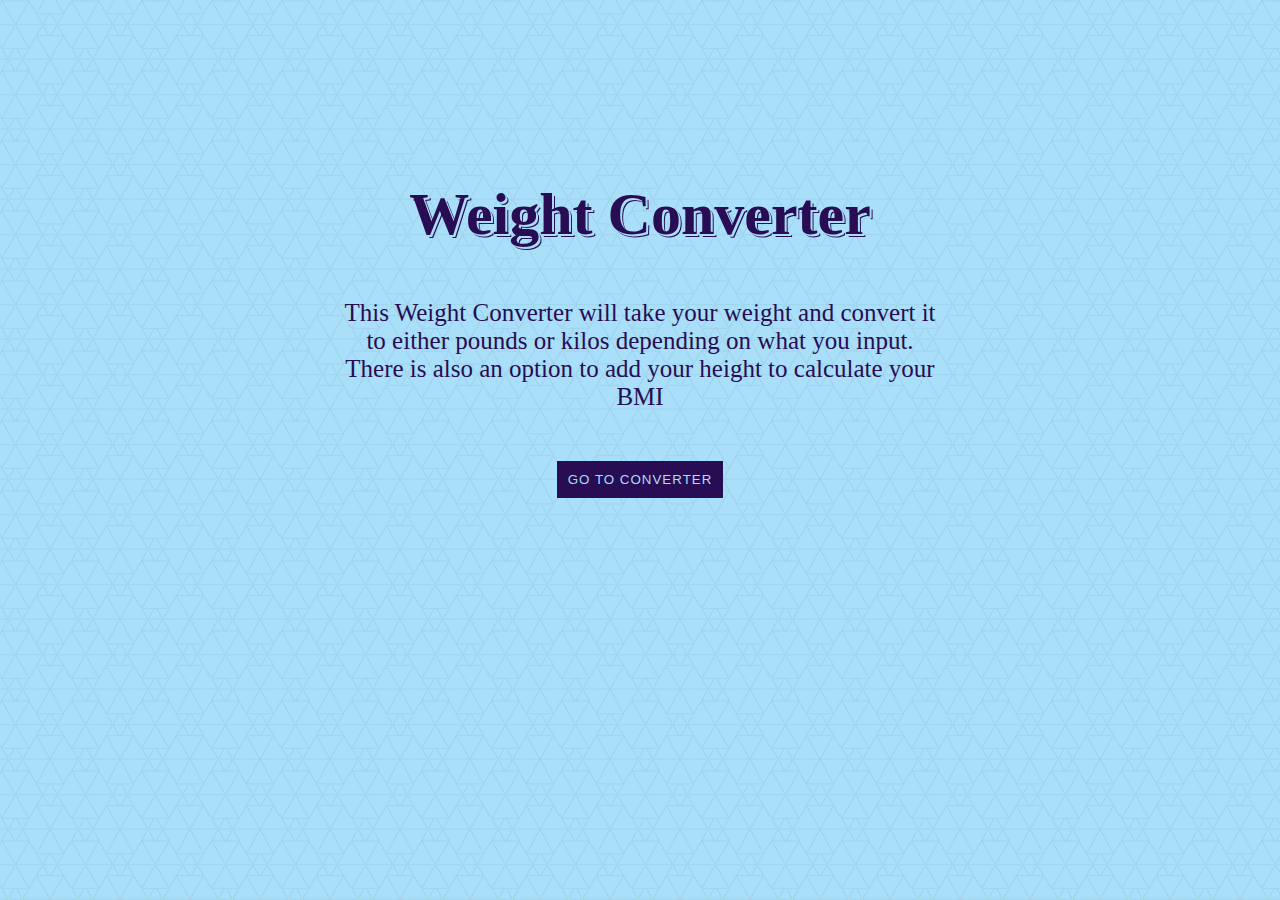
<file: index.html>
<!DOCTYPE html>
<html lang="en">

    <head>
        <meta charset="UTF-8">
        <meta name="viewport" content="width=device-width, initial-scale=1.0">
        <link rel="stylesheet" href="style.css">
        <title>Weight Converter</title>
    </head>

    <body>
        <h1>Weight Converter</h1>
        <p>This Weight Converter will take your weight and convert it to either pounds or kilos depending on what you
            input. There is also an option to add your height to calculate your BMI</p>
        <input type="submit" value="Go to Converter" onclick="openConverter()">
    </body>

    <script src="button.js"></script>

</html>
</file>
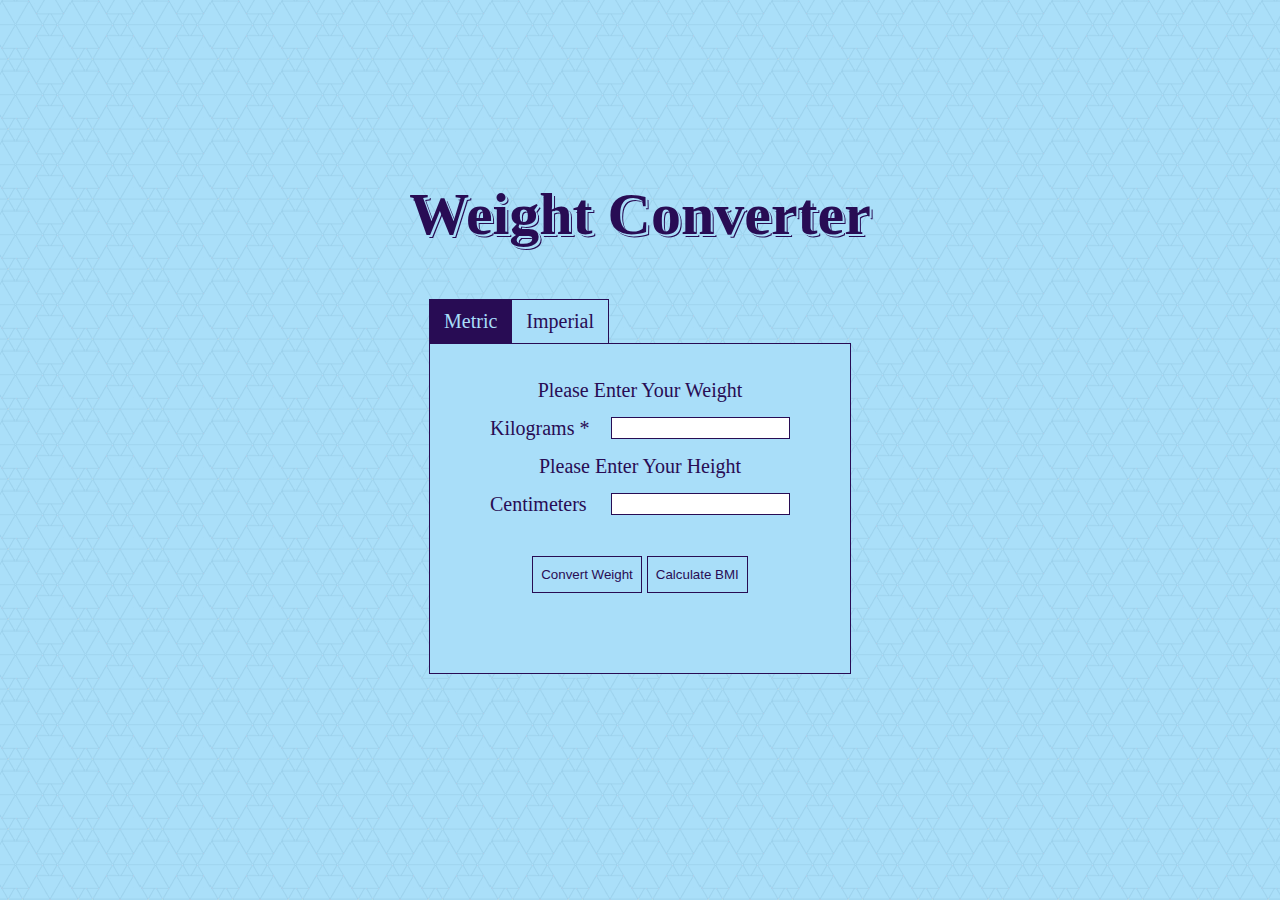
<file: converter.html>
<!DOCTYPE html>
<html lang="en">

    <head>
        <meta charset="UTF-8">
        <meta name="viewport" content="width=device-width, initial-scale=1.0">
        <link rel="stylesheet" href="style.css">
        <title>Weight Converter</title>
    </head>

    <body>
        <h1>Weight Converter</h1>
        <div id="tabbed-content">
            <ul class="tabs">
                <li data-target="#metric" class="active">Metric</li>
                <li data-target="#imperial">Imperial</li>
            </ul>
            <div class="panels active" id="metric">
                <form action="" class="metric-form">
                    <fieldset>
                        <legend>Please Enter Your Weight</legend>
                        <div class="label-wrapper"><label for="weightkg">Kilograms *</label>
                            <input type="number" name="weightkg" id="weightkg" required>
                        </div>
                    </fieldset>
                    <fieldset>
                        <legend>Please Enter Your Height</legend>
                        <div class="label-wrapper"><label for="heightcm">Centimeters</label>
                            <input type="number" name="heightcm" id="heightcm">
                        </div>
                    </fieldset>
                    <button id="metric-convert-btn" class="metric-button converter-buttons convert-btn">Convert
                        Weight</button>
                    <button id="metric-calculate-btn" class="metric-button calculate-btn converter-buttons">Calculate
                        BMI</button>
                    <p class="metric-paragraph"></p>
                </form>
            </div>
            <div class="panels" id="imperial">
                <form action="" class="imperial-form">
                    <fieldset>
                        <legend>Please Enter Your Weight</legend>
                        <div class="label-wrapper imperial-label"><label for="weightlb">Pounds *</label>
                            <input type="number" name="weightlb" id="weightlb" required>
                        </div>
                    </fieldset>
                    <fieldset>
                        <legend>Please Enter Your Height</legend>
                        <div class="label-wrapper imperial-label"><label for="heightft">Feet</label>
                            <input type="number" name="heightft" id="heightft">
                        </div>
                        <br />
                        <div class="label-wrapper imperial-label"><label for="heightin">Inches</label>
                            <input type="number" name="heightin" id="heightin" min="0" max="11" value="0">
                        </div>
                    </fieldset>
                    <button id="imperial-convert-btn" class="converter-buttons convert-btn">Convert Weight</button>
                    <button id="imperial-calculate-btn" class="converter-buttons calculate-btn">Calculate BMI</button>
                    <p class="imperial-paragraph"></p>
                </form>
            </div>
        </div>
        <script src="weight-converter.js"></script>
        <script src="tabs.js"></script>
    </body>


</html>
</file>
<file: style.css>
* {
  margin: 0;
  padding: 0;
}

body {
  background-image: url("dark-geometric-a9def9.png");
  color: #280c54;
  text-align: center;
  display: flex;
  flex-direction: column;
  align-items: center;
  font-size: 20px;
}

h1 {
  font-size: 60px;
  padding-top: 20vh;
  text-shadow: 2px 2px 0 #a9def9, 3px 3px 0 #280c54;
}

p {
  font-size: 25px;
  width: 80vw;
  max-width: 600px;
  margin: auto;
  padding: 50px;
}

input[type="submit"] {
  width: fit-content;
  height: auto;
  padding: 10px;
  text-transform: uppercase;
  background: #280c54;
  color: #a9def9;
  border: solid 1px #280c54;
  cursor: pointer;
  letter-spacing: 1px;
}

form {
  border: solid 1px #280c54;
  background: #a9def9;
  padding: 20px 0 40px;
  width: 420px;
  height: auto;
}
fieldset {
  border: none;
  padding: 15px 60px;
  padding-bottom: 0px;
}
legend {
  padding: 15px;
  padding-bottom: 0;
}
label {
  width: 90%;
  text-align: initial;
}
.label-wrapper {
  display: flex;
  justify-content: space-between;
}
.imperial-label {
  margin-left: 20px;
}
input {
  height: 20px;
  border: solid 1px #280c54;
  width: -webkit-fill-available;
}

.converter-buttons {
  margin-top: 20px;
  padding: 10px 8px;
  background: #a9def9;
  border: solid 1px #280c54;
  color: #280c54;
  cursor: pointer;
}

.metric-button {
  margin-top: 40px;
}

#tabbed-content {
  display: flex;
  flex-direction: column;
  padding: 50px;
}
.metric-paragraph,
.imperial-paragraph {
  padding: 20px;
  width: auto;
}

#tabbed-content ul {
  align-self: start;
  display: flex;
}

#tabbed-content li {
  display: inline-block;
  padding: 10px 14px;
  color: #280c54;
  background-color: #a9def9;
  border: solid 1px #280c54;
  border-bottom: none;
  cursor: pointer;
  margin-right: 0;
}
#tabbed-content li:nth-of-type(1) {
  border-right: none;
}
#tabbed-content .panels {
  display: none;
}
#tabbed-content .panels.active {
  display: block;
}

#tabbed-content li.active {
  background-color: #280c54;
  color: #a9def9;
}
</file>
